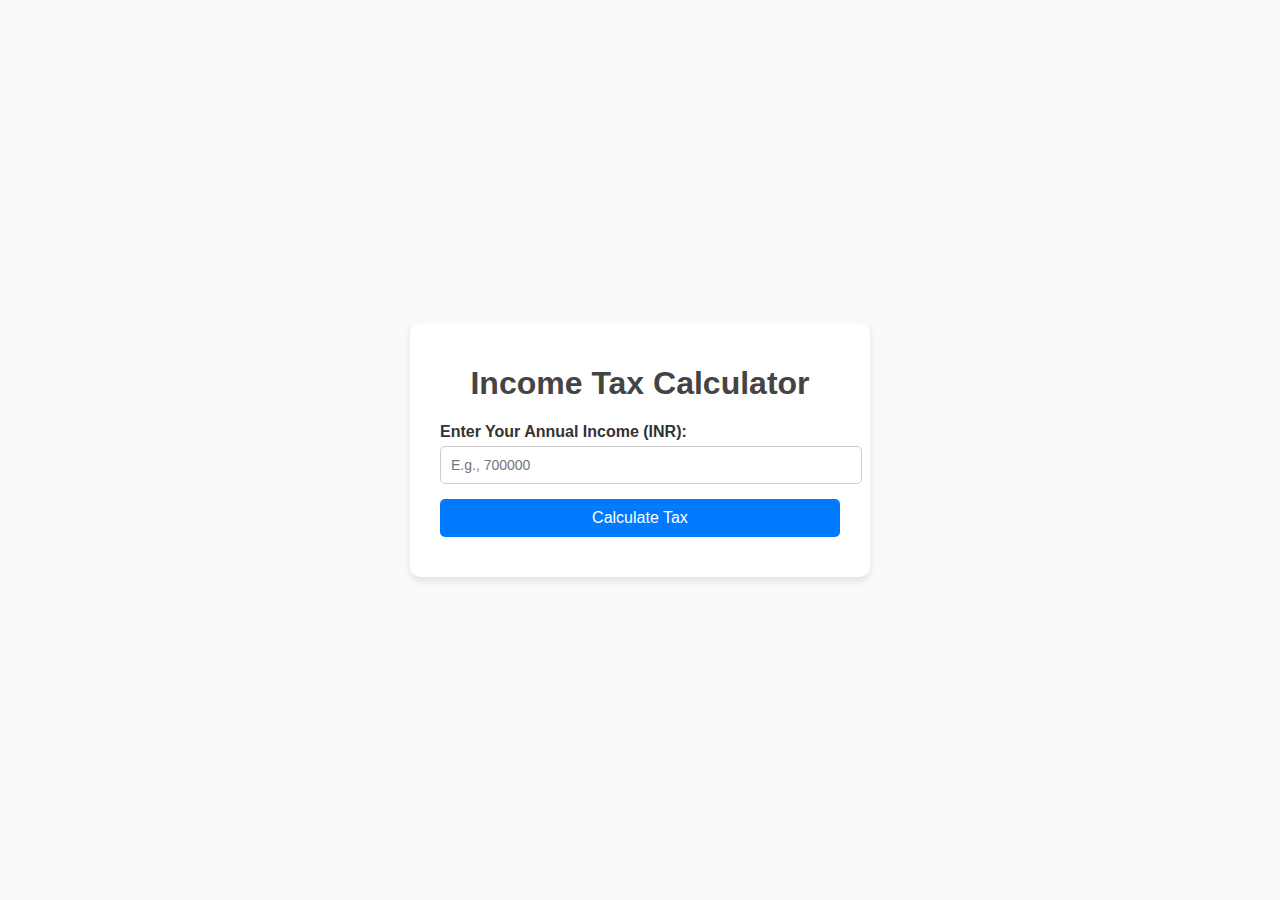
<file: Income Tax/index.html>
<!DOCTYPE html>
<html lang="en">
  <head>
    <meta charset="UTF-8" />
    <meta name="viewport" content="width=device-width, initial-scale=1.0" />
    <title>Income Tax Calculator</title>
    <link rel="stylesheet" href="./style.css" />
  </head>
  <body>
    <div class="calculator-container">
      <h1>Income Tax Calculator</h1>
      <form id="tax-form">
        <label for="income">Enter Your Annual Income (INR):</label>
        <input
          type="number"
          id="income"
          min="0"
          placeholder="E.g., 700000"
          required
        />

        <button>Calculate Tax</button>
      </form>
      <div class="result" id="result"></div>
    </div>

    <script src="first.js"></script>
  </body>
</html>
</file>
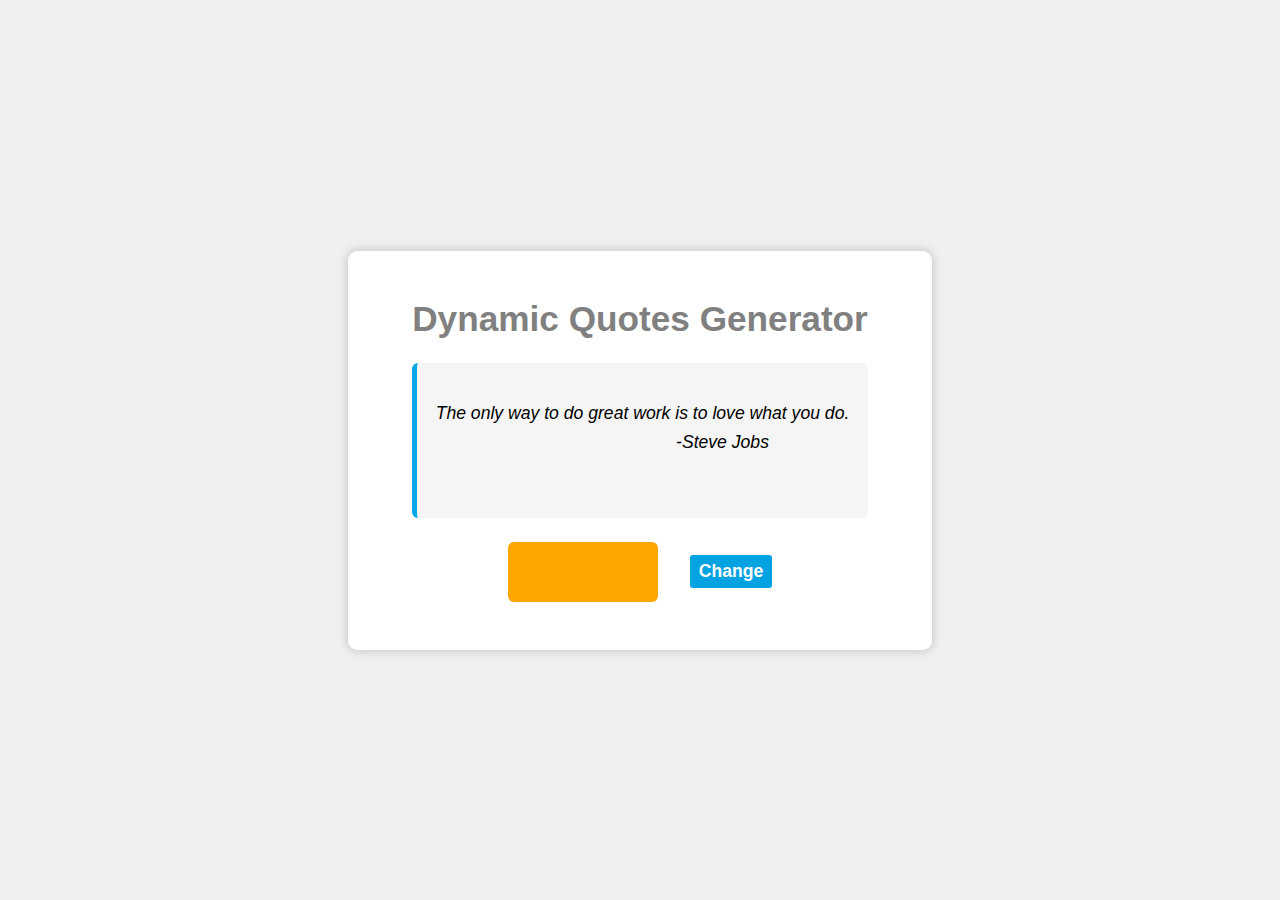
<file: Quotes Generator/index.html>
<!DOCTYPE html>
<html lang="en">
  <head>
    <meta charset="UTF-8" />
    <meta name="viewport" content="width=device-width, initial-scale=1.0" />
    <title>Quotes Generator</title>
    <link rel="stylesheet" href="style.css" />
  </head>
  <body>
    <div class="container">
      <main>
        <h1>Dynamic Quotes Generator</h1>
        <div class="quotes-container"></div>
      </main>
    </div>
    <script src="script.js"></script>
  </body>
</html>
</file>
<file: Income Tax/style.css>
body {
  font-family: Arial, sans-serif;
  background-color: #f9fafb;
  color: #333;
  margin: 0;
  display: flex;
  justify-content: center;
  align-items: center;
  height: 100vh;
}

.calculator-container {
  background-color: #ffffff;
  padding: 20px 30px;
  border-radius: 10px;
  box-shadow: 0 4px 8px rgba(0, 0, 0, 0.1);
  max-width: 400px;
  width: 100%;
}

h1 {
  text-align: center;
  color: #444;
}

label {
  display: block;
  margin-top: 10px;
  font-weight: bold;
}

input {
  width: 100%;
  padding: 10px;
  margin-top: 5px;
  margin-bottom: 15px;
  border: 1px solid #ccc;
  border-radius: 5px;
  font-size: 14px;
}

button {
  width: 100%;
  background-color: #007bff;
  color: #fff;
  border: none;
  border-radius: 5px;
  padding: 10px;
  font-size: 16px;
  cursor: pointer;
  transition: background-color 0.3s;
}

button:hover {
  background-color: #0056b3;
}

.result {
  margin-top: 20px;
  text-align: center;
  font-size: 16px;
  font-weight: bold;
  color: #444;
}
</file>
<file: Quotes Generator/style.css>
* {
  margin: 0;
  padding: 0;
}
body {
  background-color: rgb(240, 240, 240);
  font-family: "Lucida Sans", "Lucida Sans Regular", "Lucida Grande",
    "Lucida Sans Unicode", Geneva, Verdana, sans-serif;
  font-size: 1.1rem;
}
.container {
  max-width: 1000px;
  height: 100vh;
  margin: auto;
  display: flex;
  justify-content: center;
  align-items: center;
}
main {
  background-color: white;
  padding: 3rem 4rem;
  border-radius: 0.6rem;
  box-shadow: 0 0 8px 2px rgba(0, 0, 0, 0.15);
}
main h1 {
  color: gray;
}
.quotes-container {
  max-width: 450px;
  min-height: 75px;
  font-style: italic;
  padding: 2.5rem 1rem;
  background-color: whitesmoke;
  margin-top: 1.5rem;
  border-radius: 6px;
  border-left: 5px solid rgb(5, 167, 231);
}
#quote {
  text-align: center;
}
#author {
  text-align: center;
  margin: 0.5rem 0 0 10rem;
}

.rgbColorGenerator {
  margin-top: 1.5rem;
  display: flex;
  justify-content: center;
  align-items: center;
  gap: 2rem;
}
#rgbDisplay {
  display: inline-block;
  width: 150px;
  height: 60px;
  background-color: orange;
  border-radius: 6px;
}
#change {
  padding: 0.35rem 0.55rem;
  border: none;
  outline: none;
  background-color: rgb(3, 162, 225);
  font-size: 1.1rem;
  font-weight: 600;
  border-radius: 3px;
  color: white;
  cursor: pointer;
}
</file>
